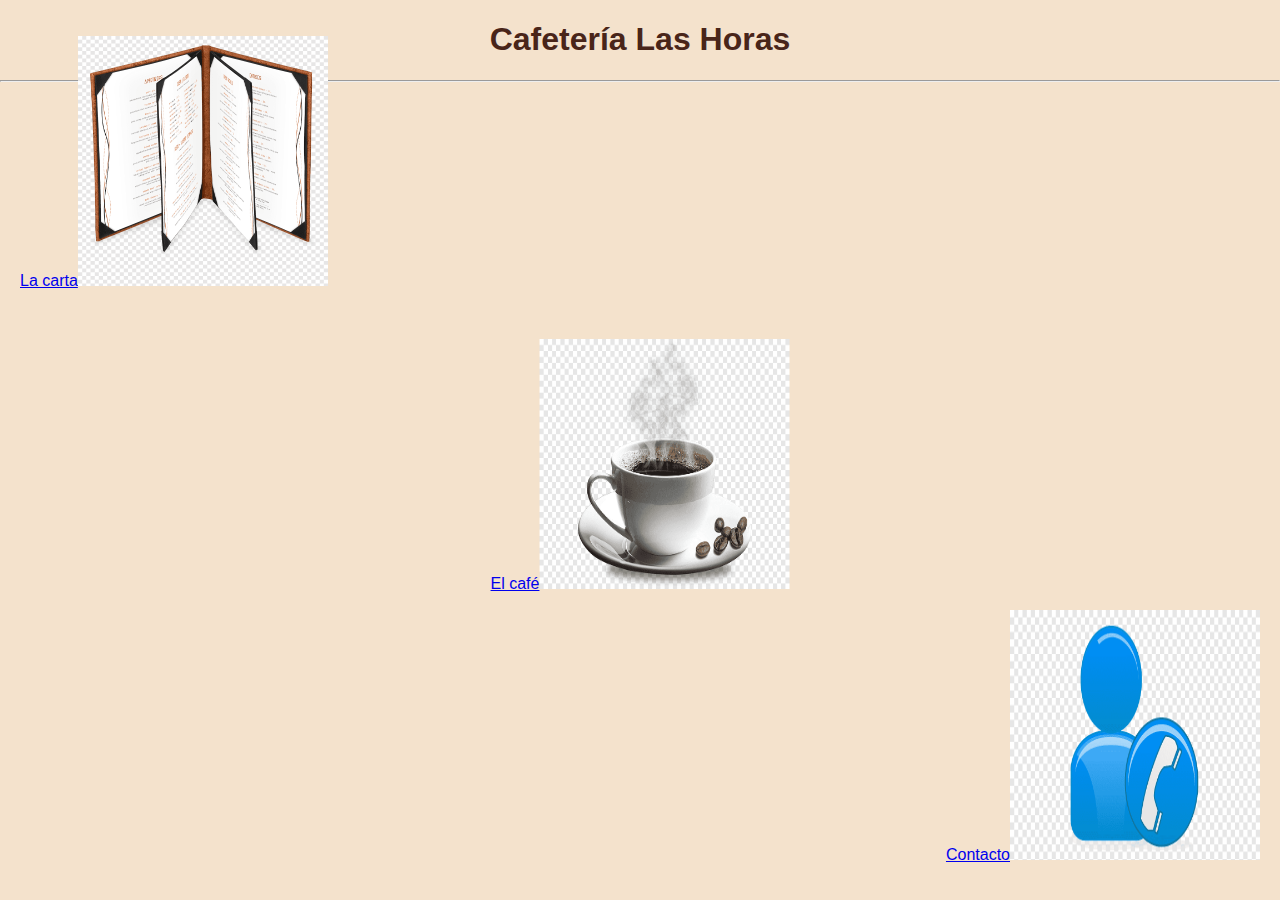
<file: index.html>
<!-- Desarollada por David Stanean el 18 de noviembre de 2024 -->

<!DOCTYPE html>
<html lang="en">
<head>
    <meta charset="UTF-8">
    <meta name="viewport" content="width=device-width, initial-scale=1.0">
    <title>Cafe Las Horas</title>
    <link rel="stylesheet" href="style.css">
</head>
<body>
    
    <h1>Cafetería Las Horas</h1>

     <hr>
        <main>

        <div class="contenedor">


        <p class="carta"><a href="lacarta.html">La carta<img src="img/cartarestaurante.png" alt="carta"></a></p>


        <p class="cafe"><a href="elcafe.html">El café<img src="img/taza.png" alt="taza"></a></p>


        <p class="contactos"><a href="contactos.html">Contacto<img src="img/contacto.png" alt="contacto"></a></p>

        




</body>
</html>
</file>
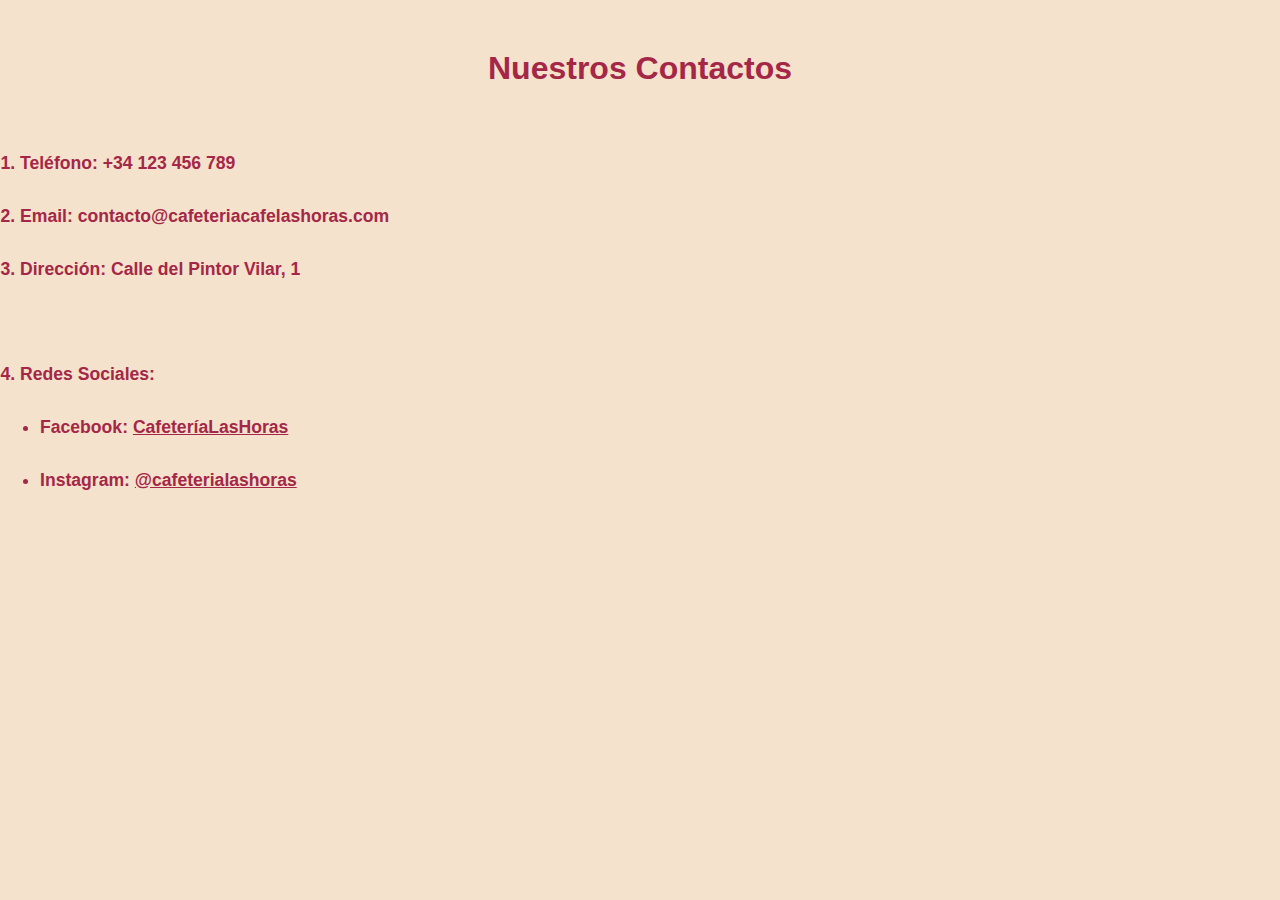
<file: contactos.html>
<!-- Desarollada por David Stanean el 18 de noviembre de 2024 -->
 <!DOCTYPE html>
 <html lang="en">
 <head>
    <meta charset="UTF-8">
    <meta name="viewport" content="width=device-width, initial-scale=1.0">
    <title>Cafe Las Horas</title>
    <link rel="stylesheet" href="style.css">
 </head>
 <body>
    
    <div class="contactos-container">
        <h2 class="titulocontactos">Nuestros Contactos</h2>
        <ol class="infocontactos">
            <li>Teléfono: +34 123 456 789</li>
            <li>Email: contacto@cafeteriacafelashoras.com</li>
            <li>Dirección: Calle del Pintor Vilar, 1</li>
            <br>
            <li>Redes Sociales:
                <ul>
                    <li>Facebook: <a href="https://www.facebook.com/cafeLasHoras" target="_blank">CafeteríaLasHoras</a></li>
                    <li>Instagram: <a href="https://www.instagram.com/CafeLashoras" target="_blank">@cafeterialashoras</a></li>
                </ul>
            </li>
        </ol>
    </div>
</body>
</html>


 </body>
 </html>
</file>
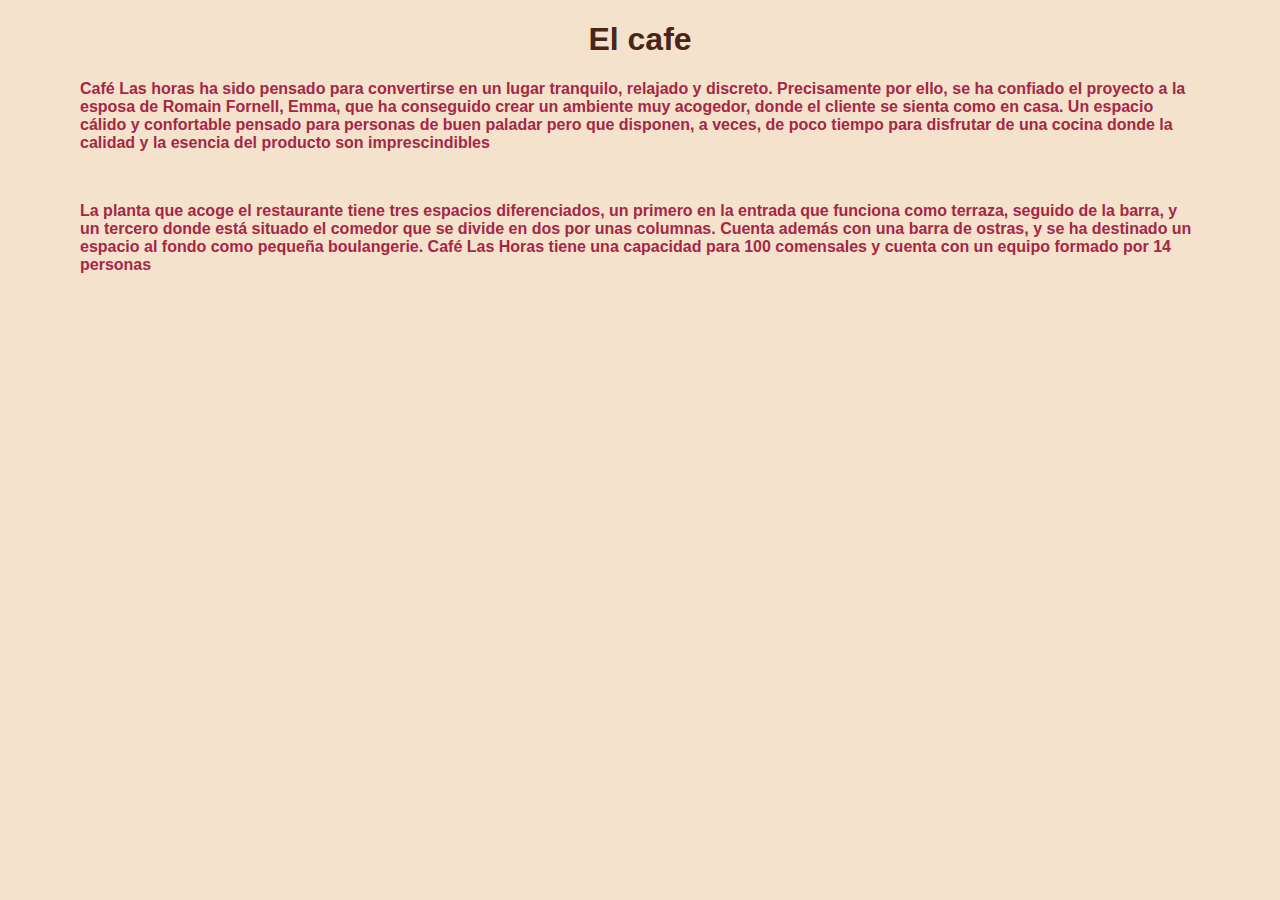
<file: elcafe.html>
<!-- Desarollada por David Stanean el 18 de noviembre de 2024 -->
 <!DOCTYPE html>
 <html lang="en">
 <head>
    <meta charset="UTF-8">
    <meta name="viewport" content="width=device-width, initial-scale=1.0">
    <title>Cafe Las Horas</title>
    <link rel="stylesheet" href="style.css">
 </head>
 <body>
    
    <h1 class ="titulotaza">El cafe</h1>

    <p class ="infocafe">Café Las horas ha sido pensado para convertirse en un lugar tranquilo, relajado y discreto. Precisamente por ello, se ha confiado el proyecto a la esposa de Romain Fornell, Emma, que ha conseguido crear un ambiente muy acogedor, donde el cliente se sienta como en casa. Un espacio cálido y confortable pensado para personas de buen paladar pero que disponen, a veces, de poco tiempo para disfrutar de una cocina donde la calidad y la esencia del producto son imprescindibles</p>

    <br>

    <p class ="infocafe">La planta que acoge el restaurante tiene tres espacios diferenciados, un primero en la entrada que funciona como terraza, seguido de la barra, y un tercero donde está situado el comedor que se divide en dos por unas columnas. Cuenta además con una barra de ostras, y se ha destinado un espacio al fondo como pequeña boulangerie. Café Las Horas tiene una capacidad para 100 comensales y cuenta con un equipo formado por 14 personas</p>
  
    



 </body>
 </html>
</file>
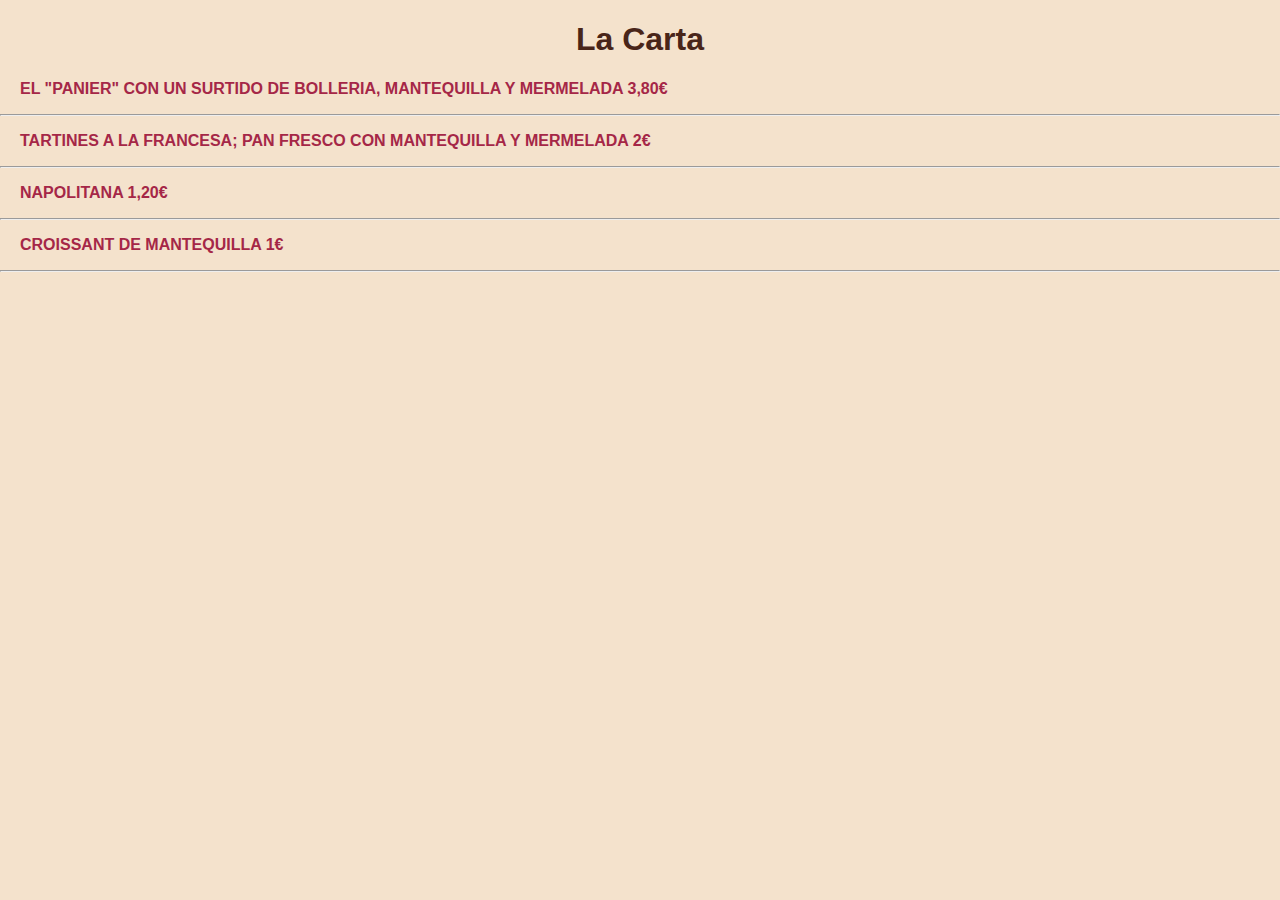
<file: lacarta.html>
<!-- Desarollada por David Stanean el 18 de noviembre de 2024 -->

 <!DOCTYPE html>
 <html lang="en">
 <head>
    <meta charset="UTF-8">
    <meta name="viewport" content="width=device-width, initial-scale=1.0">
    <title>Cafe Las Horas</title>
    <link rel="stylesheet" href="style.css">
 </head>
 <body>
    
    <h1 class ="titulocarta">La Carta</h1>

    <p class ="infocarta">EL "PANIER" CON UN SURTIDO DE BOLLERIA, MANTEQUILLA Y MERMELADA 3,80€</p>
    <hr>
    <p class ="infocarta">TARTINES A LA FRANCESA; PAN FRESCO CON MANTEQUILLA Y MERMELADA 2€</p>
    <hr>
    <p class ="infocarta">NAPOLITANA 1,20€</p>
    <hr>
    <p class ="infocarta">CROISSANT DE MANTEQUILLA 1€</p>
    <hr>

 </body>
 </html>
</file>
<file: style.css>
body {
    margin: 0;
    font-family: Arial, sans-serif;
    background-color: #f4e2cc;
    color: #ad593d;


}


.container {
    text-align: center;
    padding: 20px;

}



h1 {
    text-align: center;
    color: #492519;
    font-weight: bold;
    
}


main {
    display: flex;
    flex-wrap: wrap;
    margin: 20px auto;
}


p.carta {

    position: absolute;
    top: 20px; 
    left: 20px;
 
}

p.cafe {

    position: absolute;
    top: 50%; 
    left: 50%; 
    transform: translate(-50%, -50%); 
    text-align: center;

}

p.contactos {

    position: absolute;
    bottom: 20px; 
    right: 20px

}



.infocarta {

    margin-left: 20px;
    margin-right: 20px;
    color:#a52747 ;
    font-weight: bold;

}


.infocafe {

    margin-left: 80px;
    margin-right: 80px;
    color:#a52747 ;
    font-weight: bold;

}

.infocontactos {

    margin-left: 20px;
    color:#a52747 ;
    font-weight: bold;

}




.contactos-container {
    text-align: center;
    margin-top: 50px;
}

.titulocontactos {
    font-size: 2rem;
    color: #492519;
    font-weight: bold;
    margin-bottom: 50px;right: 20px;
    color:#a52747 ;
    font-weight: bold;

}


.infocafe {

    margin-left: 80px;
    margin-right: 80px;
    color:#a52747 ;
    font-weight: bold;

}

.infocontactos {

    margin-left: 20px;
    color:#a52747 ;
    font-weight: bold;

}



.infocontactos {
    list-style-type: decimal; 
    padding-left: 0;
    margin-left: 20px;
    font-size: 1.1rem;
    text-align: left;
    line-height: 3;
    margin-top: 80;

}

.infocontactos ul {
    list-style-type: disc; 
    padding-left: 20px;
}

.infocontactos a {
    color: #a52747;
   
}

.infocontactos a:hover {
    text-decoration: underline;
}



img{

    width: 250px;
    height: 250px;
}
</file>
